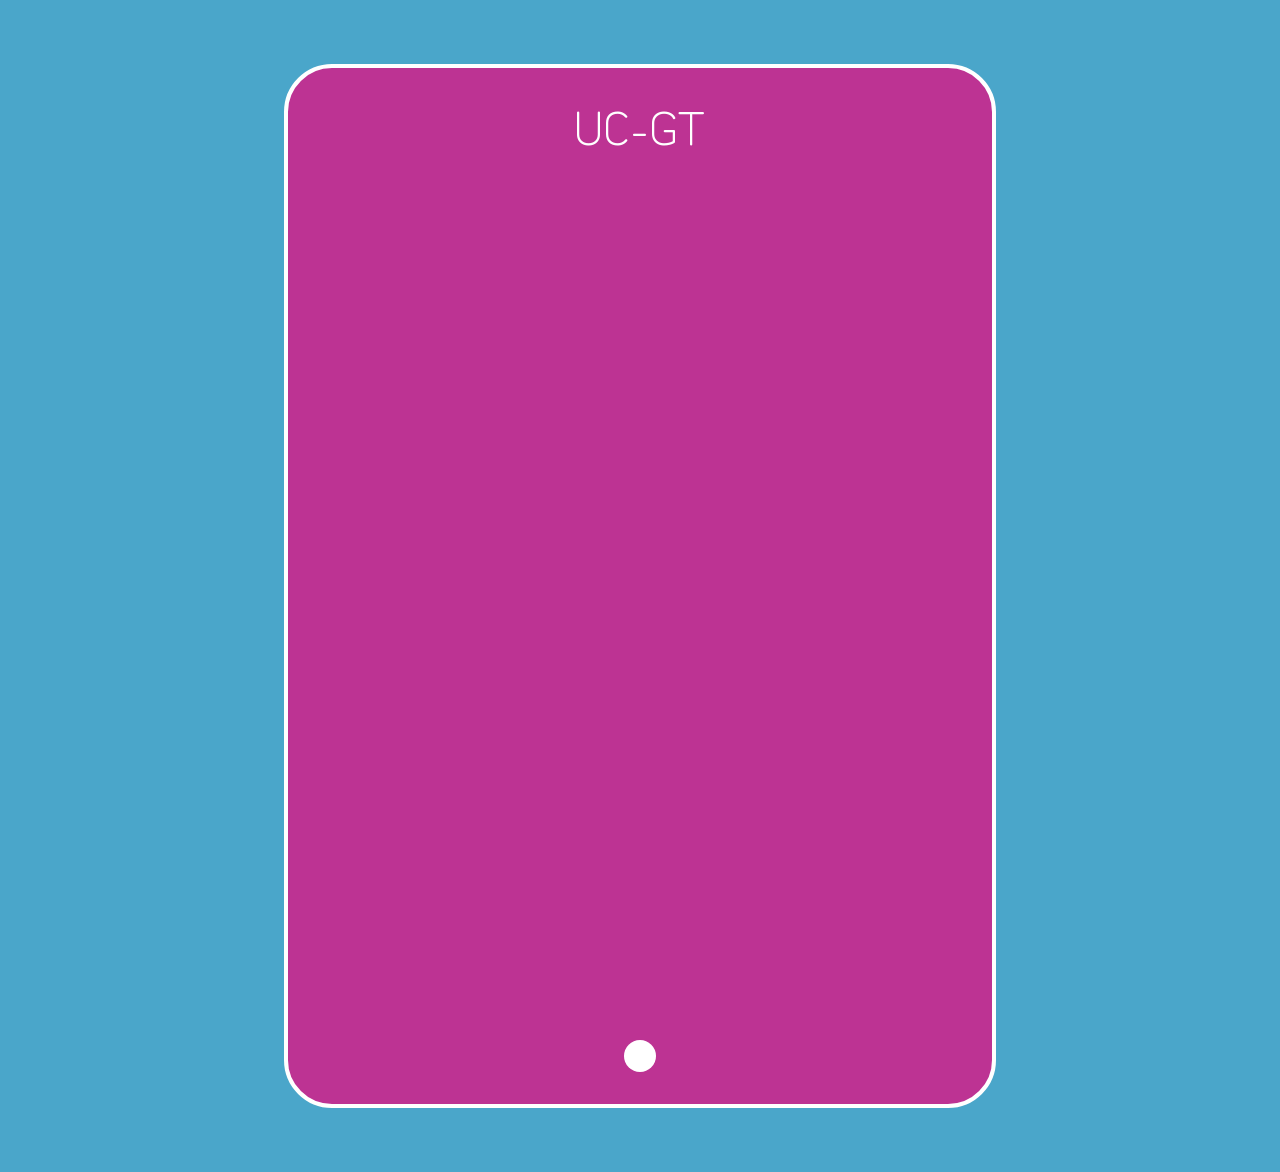
<file: index.html>
<!DOCTYPE html>
<html lang="en">
<head>
    <meta charset="UTF-8">
    <meta http-equiv="X-UA-Compatible" content="IE=edge">
    <meta name="viewport" content="width=device-width, initial-scale=1.0">
    <link rel="stylesheet" href="reset.css">
    <link rel="stylesheet" href="styles.css">
    <!-- MAPBOX CDN -->


    <script src='https://api.mapbox.com/mapbox-gl-js/v2.3.1/mapbox-gl.js'></script>
    <link href='https://api.mapbox.com/mapbox-gl-js/v2.3.1/mapbox-gl.css' rel='stylesheet' />
    

    <title>UC-GT</title>
</head>
<body>  
    <div class="container">
        <h1>UC-GT</h1>

        <script src="geoJSON.js"></script>
        <div id='map' ></div>
        <div id="info"></div>
        <script src="script.js"></script>
    </div>


    
</body>
</html>
</file>
<file: styles.css>
@import url('https://fonts.googleapis.com/css2?family=Zen+Kurenaido&display=swap');

body{
    margin: 0;
    padding: 0;
    font-family: 'Zen Kurenaido', sans-serif;
    background-color: #4AA6CA;
}

#map{
    margin: 0 auto;
    border-radius: 2rem;
    width: 390px;
    height: 844px;
}
.marker {
    background-image: url('point-marker.png');
    background-size: contain;
    background-repeat: no-repeat;
    background-position: center;
    width: 50px;
    height: 50px;
    border-radius: 50%;
    cursor: pointer;
    /* box-shadow: 4px 4px 4px; */
}
.mapboxgl-popup {
    max-width: 200px;
}
.mapboxgl-popup-content {
    text-align: center;
    font-family: 'Open Sans', sans-serif;
}
.mapboxgl-ctrl-attrib, .mapboxgl-ctrl-logo{
    visibility: hidden;
}
#info {
    display: table;
    position: relative;
    margin: 1rem auto 0 auto;
    word-wrap: anywhere;
    white-space: pre-wrap;
    padding: 1rem;
    border: none;
    border-radius: 1rem;
    font-size: 12px;
    text-align: center;
    color: #222;
    background: #fff;
    }

    h1{
        font-size: 3rem;
        padding: 0 0 2rem 0;
        text-align: center;
        color: #fff ;
    }
    h3{
        font-size: 1.5rem;
    }
    .container{
        margin: 4rem auto;
        width: clamp(390px, 60%, 640px);
        background-color: #BD3393;
        padding: 2rem;
        border-radius: 3rem;
        border: 4px solid #fff;
    }
</file>
